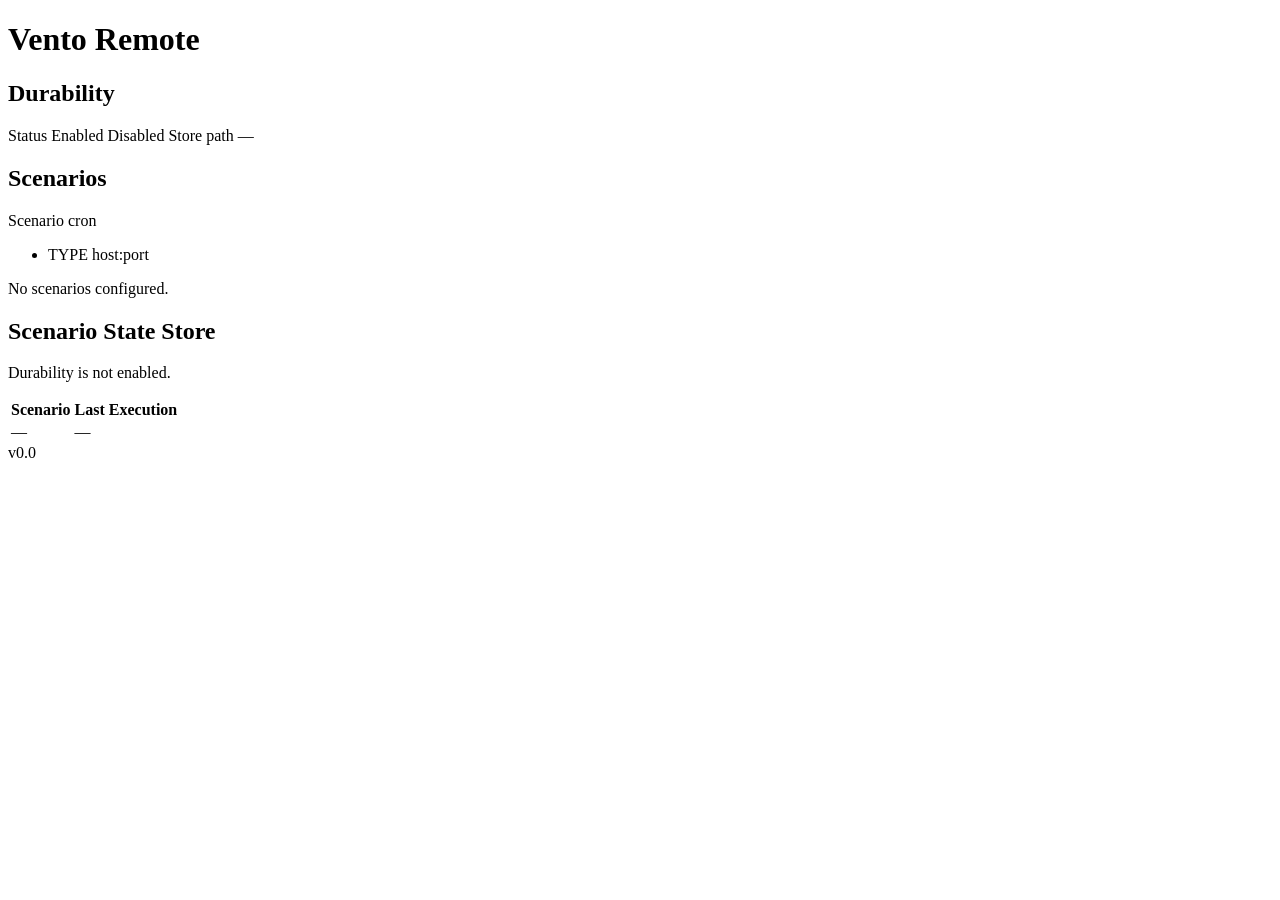
<file: src/main/resources/templates/index.html>
<!DOCTYPE html>
<html xmlns:th="http://www.thymeleaf.org">
<head>
    <meta charset="UTF-8">
    <meta name="viewport" content="width=device-width, initial-scale=1.0">
    <title>Vento Remote</title>
    <link rel="stylesheet" th:href="@{/styles.css}">
</head>
<body>

<header>
    <h1>Vento Remote</h1>
</header>

<main>

    <section>
        <h2 class="section-title">Durability</h2>
        <div class="card">
            <div class="durability-grid">
                <span class="label">Status</span>
                <span>
                    <span th:if="${properties.durabilityEnabled}" class="badge badge-on">Enabled</span>
                    <span th:unless="${properties.durabilityEnabled}" class="badge badge-off">Disabled</span>
                </span>
                <span class="label">Store path</span>
                <span class="value" th:text="${properties.durability.storeFolderPath}">—</span>
            </div>
        </div>
    </section>

    <section>
        <h2 class="section-title">Scenarios</h2>
        <div class="scenarios-grid" th:if="${not #lists.isEmpty(properties.scenario)}">
            <div class="scenario-card" th:each="scenario : ${properties.scenario}">
                <span class="scenario-name" th:text="${scenario.name}">Scenario</span>
                <span class="scenario-cron" th:text="${scenario.cron}">cron</span>
                <ul class="commands-list">
                    <li class="command-item" th:each="cmd : ${scenario.commands}">
                        <span class="command-type" th:text="${cmd.type}">TYPE</span>
                        <span class="command-host" th:text="${cmd.host + ':' + cmd.port}">host:port</span>
                    </li>
                </ul>
            </div>
        </div>
        <p class="empty" th:if="${#lists.isEmpty(properties.scenario)}">No scenarios configured.</p>
    </section>

    <section>
        <h2 class="section-title">Scenario State Store</h2>
        <p class="empty" th:unless="${properties.durabilityEnabled}">Durability is not enabled.</p>
        <div class="card" th:if="${properties.durabilityEnabled}">
            <table class="state-table">
                <thead>
                <tr>
                    <th>Scenario</th>
                    <th>Last Execution</th>
                </tr>
                </thead>
                <tbody>
                <tr th:each="state : ${scenarioStates}">
                    <td th:text="${state.name}">—</td>
                    <td th:text="${state.lastExecution != null ? state.lastExecution : '—'}">—</td>
                </tr>
                </tbody>
            </table>
        </div>
    </section>

</main>

<footer>
    <span th:text="'v' + ${appVersion}">v0.0</span>
</footer>

</body>
</html>
</file>
